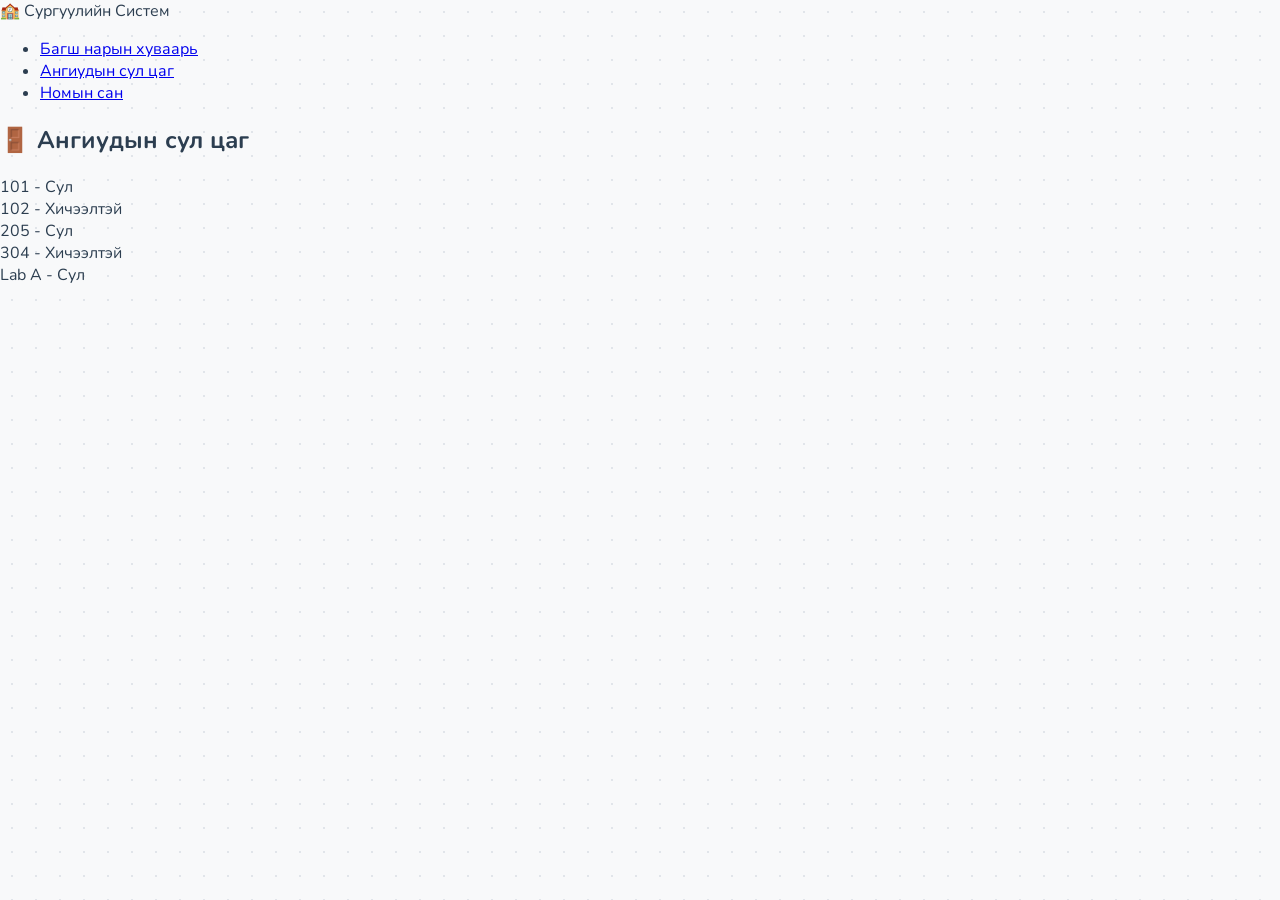
<file: rooms.html>
<!DOCTYPE html>
<html lang="mn">
<head>
    <meta charset="UTF-8">
    <title>Ангиудын сул цаг</title>
    <link rel="stylesheet" href="style.css">
</head>
<body>
    <header class="main-header">
        <div class="logo">🏫 Сургуулийн Систем</div>
        <nav>
            <ul class="menu">
                <li><a href="index.html">Багш нарын хуваарь</a></li>
                <li><a href="rooms.html" class="active">Ангиудын сул цаг</a></li> <li><a href="library.html">Номын сан</a></li>
            </ul>
        </nav>
    </header>

    <main>
        <section>
            <h2>🚪 Ангиудын сул цаг</h2>
            <div class="room-grid">
                <div class="room free">101 - Сул</div>
                <div class="room busy">102 - Хичээлтэй</div>
                <div class="room free">205 - Сул</div>
                <div class="room busy">304 - Хичээлтэй</div>
                <div class="room free">Lab A - Сул</div>
            </div>
        </section>
    </main>
</body>
</html>
</file>
<file: style.css>
/* --- 1. ФОНТ ОРУУЛАХ --- */
@import url('https://fonts.googleapis.com/css2?family=Montserrat:wght@500;600;700&family=Nunito:wght@400;600;700&display=swap');

/* --- 2. ҮНДСЭН ТОХИРГОО --- */
:root {
    --primary-blue: #004aad;       
    --dark-blue: #002654;          
    --accent-blue: #e3f2fd;        
    --text-main: #2c3e50;
    --text-light: #64748b;
    --white: #ffffff;
    --shadow-soft: 0 4px 20px rgba(0,0,0,0.05);
}

body {
    margin: 0;
    padding: 0;
    font-family: 'Nunito', sans-serif;
    background-color: #f8f9fa; 
    background-image: radial-gradient(#e1e5ea 1.5px, transparent 1.5px);
    background-size: 24px 24px;
    color: var(--text-main);
    overflow-x: hidden;
}

/* --- HEADER --- */
.header-top {
    display: flex;
    justify-content: space-between;
    align-items: center;
    padding: 15px 50px;
    background: var(--white);
    border-bottom: 1px solid #eef2f6;
    position: sticky;
    top: 0;
    z-index: 1000;
    border-top: 5px solid var(--primary-blue);
    box-shadow: 0 2px 15px rgba(0,0,0,0.03);
}

.logo-area { display: flex; align-items: center; gap: 15px; cursor: pointer; }
.logo-area img { width: 48px; height: 48px; border-radius: 50%; border: 2px solid var(--primary-blue); padding: 2px; }
.logo-text h2 { margin: 0; font-family: 'Montserrat', sans-serif; font-size: 18px; font-weight: 800; color: var(--dark-blue); text-transform: uppercase; letter-spacing: 0.5px; }
.logo-text p { margin: 0; font-size: 12px; color: var(--text-light); font-weight: 600; }

.nav-links button {
    background: transparent; border: none; padding: 10px 18px; font-family: 'Montserrat', sans-serif; font-weight: 600; color: #555; cursor: pointer; transition: all 0.2s; border-radius: 8px; font-size: 14px;
}
.nav-links button:hover { color: var(--primary-blue); background: var(--accent-blue); }

/* --- LANDING PAGE --- */
.landing-wrapper { display: flex; min-height: calc(100vh - 85px); padding: 40px; gap: 40px; max-width: 1300px; margin: 0 auto; align-items: flex-start; }
.left-intro {
    flex: 1; background: linear-gradient(160deg, var(--primary-blue) 0%, var(--dark-blue) 100%); border-radius: 20px; padding: 40px; color: white; display: flex; flex-direction: column; justify-content: space-between; min-width: 320px; box-shadow: var(--shadow-soft); position: relative; overflow: hidden; height: 500px;
}
.left-intro::after { content: ''; position: absolute; top: -50px; right: -50px; width: 200px; height: 200px; background: rgba(255,255,255,0.1); border-radius: 50%; }
.left-intro h1 { font-family: 'Montserrat', sans-serif; font-size: 36px; font-weight: 700; line-height: 1.3; margin-bottom: 20px; }
.left-intro p { font-size: 16px; opacity: 0.9; line-height: 1.6; margin-bottom: 30px; }
.school-hero-img { width: 100%; height: 220px; object-fit: cover; border-radius: 15px; border: 4px solid rgba(255,255,255,0.2); background: white; }

.right-menu { flex: 1.5; display: grid; grid-template-columns: repeat(auto-fit, minmax(240px, 1fr)); gap: 20px; align-content: start; }
.menu-card { background: var(--white); padding: 20px; border-radius: 16px; box-shadow: 0 4px 15px rgba(0,0,0,0.03); border: 1px solid #f0f0f0; cursor: pointer; transition: transform 0.2s, box-shadow 0.2s; display: flex; align-items: center; gap: 15px; }
.menu-card:hover { transform: translateY(-5px); box-shadow: 0 10px 25px rgba(0, 74, 173, 0.1); border-color: var(--primary-blue); }
.icon-box { width: 50px; height: 50px; background: var(--accent-blue); border-radius: 12px; display: flex; align-items: center; justify-content: center; font-size: 24px; color: var(--primary-blue); }
.card-text h3 { font-family: 'Montserrat', sans-serif; margin: 0 0 4px 0; font-size: 16px; color: var(--dark-blue); font-weight: 700; }
.card-text p { margin: 0; font-size: 13px; color: var(--text-light); }
.menu-card.green .icon-box { background: #e6fffa; color: #00b894; }
.menu-card.purple .icon-box { background: #f3e5f5; color: #9b59b6; }
.menu-card.orange .icon-box { background: #fff3e0; color: #f39c12; }
.menu-card.red .icon-box { background: #ffebee; color: #e74c3c; }

/* --- CONTENT SECTIONS --- */
.content-section { display: none; max-width: 1200px; margin: 30px auto; padding: 30px; background: var(--white); border-radius: 20px; box-shadow: var(--shadow-soft); border: 1px solid #eee; animation: fadeIn 0.3s ease; }
.content-section.active { display: block; }
@keyframes fadeIn { from { opacity: 0; transform: translateY(10px); } to { opacity: 1; transform: translateY(0); } }
.back-btn { background: #f8f9fa; border: 1px solid #e9ecef; padding: 8px 16px; border-radius: 8px; cursor: pointer; font-weight: 600; color: #555; margin-bottom: 20px; transition: 0.2s; }
.back-btn:hover { background: #e9ecef; color: var(--primary-blue); border-color: #dee2e6; }

/* --- LIBRARY STYLE --- */
.library-layout { display: flex; flex-direction: column; align-items: center; gap: 30px; }
.zone-title { width: 100%; text-align: center; font-weight: 700; color: var(--text-light); margin-bottom: 10px; border-bottom: 1px solid #eee; padding-bottom: 10px; text-transform: uppercase; font-size: 14px; }
.computer-zone { display: flex; overflow-x: auto; justify-content: center; gap: 10px; background: #f1f8ff; padding: 20px; border-radius: 12px; border: 1px dashed #d0e1f5; width: 100%; max-width: 800px; }

/* ГОЛ ТАНХИМЫГ 2 ЭГНЭЭ БОЛГОХ ШИНЭЧЛЭГДСЭН КОД */
.center-grid {
    display: grid;
    grid-template-columns: repeat(2, 1fr); /* Яг 2 эгнээ (багана) болгох */
    gap: 20px 50px; /* Босоо зай 20px, Хөндлөн зай 50px */
    justify-content: center;
    align-items: center;
    margin-top: 15px;
}

.seat { display: flex; align-items: center; justify-content: center; cursor: pointer; color: white; font-size: 12px; font-weight: 700; border-radius: 8px; width: 42px; height: 42px; transition: 0.2s; box-shadow: 0 2px 5px rgba(0,0,0,0.1); }
.seat:active { transform: scale(0.95); }
.seat.occupied { background-color: #ff5252 !important; cursor: not-allowed; opacity: 0.8; }
.seat.selected { background-color: #ffca28 !important; color: #333; border: 2px solid #ffb300; }
.seat.computer { background-color: #3498db; flex-direction: column; }
.seat.table { background-color: #9b59b6; flex-direction: column; }

.main-hall { display: flex; justify-content: space-between; width: 100%; max-width: 1000px; gap: 20px; }
.side-wing { display: flex; flex-direction: column; gap: 12px; background: #fff; padding: 15px; border-radius: 12px; align-items: center; border: 1px solid #eee; }
.double-table { display: flex; justify-content: space-between; align-items: center; background: #f8f9fa; padding: 6px; border-radius: 10px; min-width: 85px; border: 1px solid #e9ecef; }
.door { width: 100%; height: 40px; background: #bdc3c7; color: white; display: flex; align-items: center; justify-content: center; font-weight: bold; border-radius: 6px; font-size: 12px; }

/* --- CHAT BOT STYLE --- */
.chat-container { height: 500px; display: flex; flex-direction: column; border: 1px solid #e0e0e0; border-radius: 16px; overflow: hidden; background: #fff; }
.chat-history { flex: 1; padding: 20px; overflow-y: auto; background: #f9f9f9; display: flex; flex-direction: column; gap: 12px; }
.chat-message { max-width: 80%; padding: 12px 16px; border-radius: 12px; font-size: 15px; line-height: 1.5; }
.bot-msg { align-self: flex-start; background: #fff; color: #333; border: 1px solid #eee; border-bottom-left-radius: 2px; }
.user-msg { align-self: flex-end; background: var(--primary-blue); color: white; border-bottom-right-radius: 2px; box-shadow: 0 2px 5px rgba(0, 74, 173, 0.2); }
.chat-input-area { padding: 15px; background: white; border-top: 1px solid #eee; display: flex; gap: 10px; }
#chatInput { border: 1px solid #ddd; border-radius: 25px; padding: 10px 20px; outline: none; transition: 0.2s; flex:1;}
#chatInput:focus { border-color: var(--primary-blue); }
.chat-send-btn { background: var(--primary-blue); color: white; border: none; width: 40px; height: 40px; border-radius: 50%; cursor: pointer; font-size: 18px; display: flex; align-items: center; justify-content: center; }

table { width: 100%; border-collapse: collapse; min-width: 600px; }
th { background-color: var(--primary-blue); color: white; padding: 12px; text-align: left; font-size: 14px; }
td { border-bottom: 1px solid #eee; padding: 12px; font-size: 14px; color: #444; }
tr:nth-child(even) { background-color: #f8f9fa; }
tr:hover { background-color: #f1f8ff; }

@media (max-width: 768px) {
    .header-top { padding: 15px; flex-direction: row; }
    
    /* ЭНД ӨӨРЧЛӨЛТ ОРСОН: align-items: stretch; нэмснээр дэлгэц дүүрнэ */
    .landing-wrapper { padding: 20px; flex-direction: column; align-items: stretch; } 
    
    /* Цэснүүдийг 100% урттай болгож баруун тийш дүүргэх */
    .right-menu { display: flex; flex-direction: column; width: 100%; } 
    .menu-card { width: 100%; box-sizing: border-box; } 
    
    .nav-links { display: none; }
    .left-intro { height: auto; min-height: 350px; width: 100%; box-sizing: border-box; }
    
    /* Хүснэгтийг утсан дээр хөндлөн гүйлгэдэг болгох */
    .table-responsive {
        width: 100%;
        overflow-x: auto;
        -webkit-overflow-scrolling: touch; /* Утсан дээр зөөлөн гүйх */
        border: 1px solid #eee;
        border-radius: 8px;
    }

    /* --- НОМЫН САНГИЙН УТАСНЫ ЗАГВАРЫГ ЗАССАН ХЭСЭГ --- */
    .main-hall { 
        display: flex;
        flex-direction: column; /* Гол танхим болон жигүүрүүдийг дээр дээрээс нь давхарлаж харуулах */
        align-items: center;
        gap: 30px;
        width: 100%;
    }
    
    /* Жигүүрийн PC ба Хаалгыг босоогоор цувуулах */
    .side-wing { 
        display: flex;
        flex-direction: column; 
        width: 100%;
        max-width: 300px;
    }
    
    /* ГОЛ ЧУХАЛ ХЭСЭГ: Голын ширээг гар утсан дээр ч 2 эгнээгээр (grid-template-columns: repeat(2, 1fr)) байлгах */
    .center-grid { 
        display: grid;
        grid-template-columns: repeat(2, 1fr); 
        gap: 15px;
        width: 100%;
        max-width: 350px;
    } 
    
    /* PC-нүүдийг босоогоор нь байлгах */
    .vertical-pc-group { 
        flex-direction: column; 
    }
}
</file>
